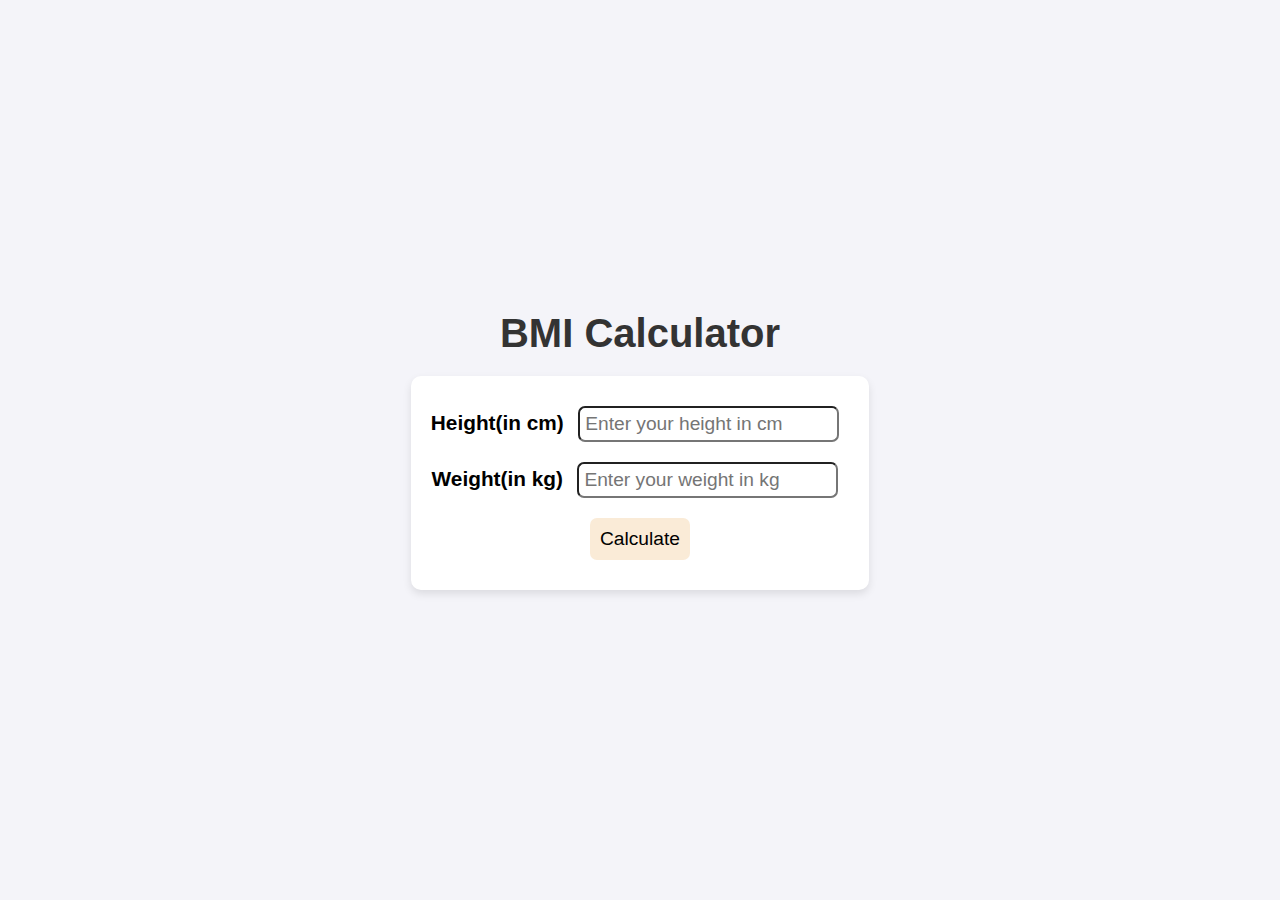
<file: BMI Calculator/index.html>
<!DOCTYPE html>
<html lang="en">
  <head>
    <meta charset="UTF-8" />
    <meta name="viewport" content="width=device-width, initial-scale=1.0" />
    <link rel="stylesheet" href="style.css" />
    <title>BMI Calculator</title>
  </head>
  <body>
    <div class="container">
      <h1 class="heading">BMI Calculator</h1>
      <div class="box">
        <label for="height">Height(in cm)</label>
        <input type="number" id="height" placeholder="Enter your height in cm" required >
        <br />
        <label for="weight">Weight(in kg)</label>
        <input type="number" id="weight" placeholder="Enter your weight in kg" required>
        <br />
        <button name="calculate" id="calculate" class="cal">Calculate</button>
        <div class="result" id="result"></div>
      </div>
    </div>
    <script src="script.js"></script>
  </body>
</html>
</file>
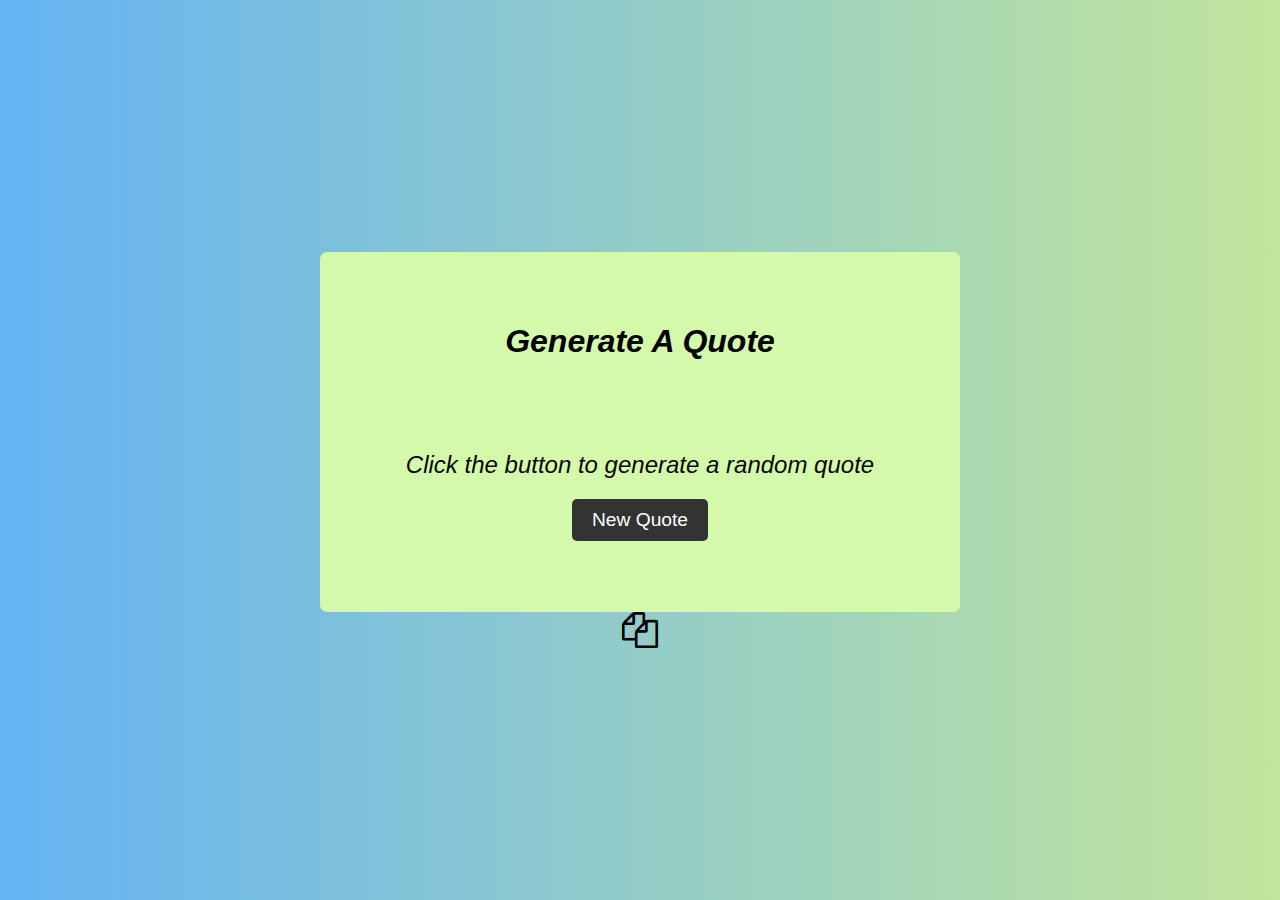
<file: Random Quote Generator/index.html>
<!DOCTYPE html>
<html lang="en">
  <head>
    <meta charset="UTF-8" />
    <meta name="viewport" content="width=device-width, initial-scale=1.0" />
    <link rel="stylesheet" href="https://cdnjs.cloudflare.com/ajax/libs/font-awesome/4.7.0/css/font-awesome.min.css">
    <link rel="stylesheet" href="style.css" />
    <title>Random Quote Generator</title>
  </head>
  <body>
    <div class="container">
      <div class="box">
        <h1 class="heading">Generate a quote</h1>
        <div class="quote-box">
          <p id="quote" class="quote">
            Click the button to generate a random quote
          </p>
          <button name="generate-btn" id="generate-btn">New Quote</button>
        </div>
      </div>
      <i class="fa fa-copy copyBtn" id="copy-btn" style="font-size:36px;"></i>
    </div>
    <script src="script.js"></script>
  </body>
</html>
</file>
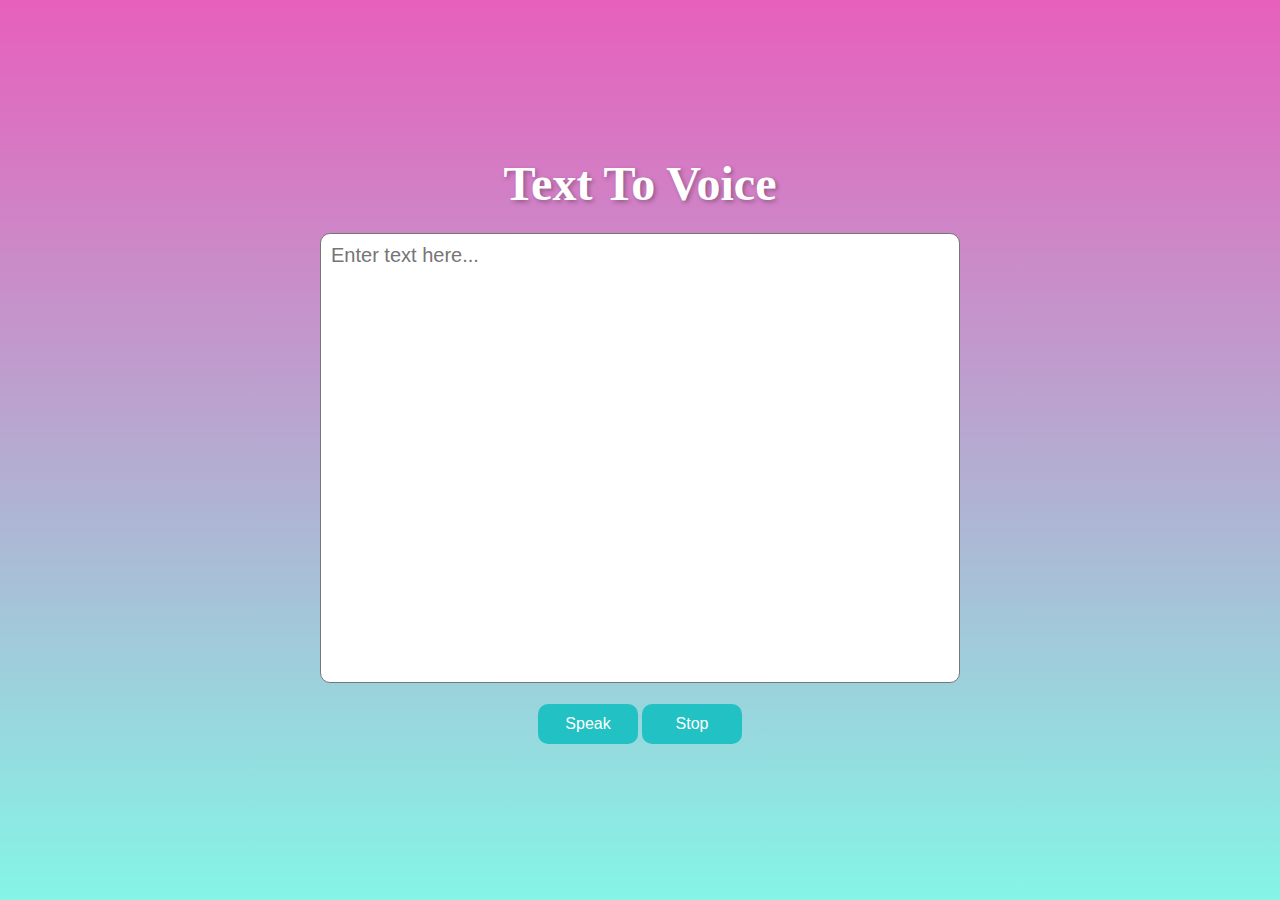
<file: Text To Voice/index.html>
<!DOCTYPE html>
<html lang="en">
<head>
    <meta charset="UTF-8">
    <meta name="viewport" content="width=device-width, initial-scale=1.0">
    <link rel="stylesheet" href="style.css">
    <title>Text to Voice</title>
</head>
<body>
    <div class="container">
        <div class="box">
        <h1 class="heading">Text to Voice</h1>
        <textarea id="text-input" placeholder="Enter text here..."></textarea>
        <div class="button-box">
        <button id="speak-button">Speak</button>
        <button id="stop-button">Stop</button>
        </div>
        </div>
    </div>
</body>
<script src="script.js"></script>
</html>
</file>
<file: BMI Calculator/style.css>
* {
  margin: 0;
  padding: 0;
  box-sizing: border-box;
  font-family: "Poppins", sans-serif;
}

.container {
  display: flex;
  flex-direction: column;
  justify-content: center;
  align-items: center;
  height: 100vh;
  text-align: center;
  background: #f4f4f9;
}
.box {
  background: white;
  padding: 20px;
  border-radius: 10px;
  box-shadow: 0 4px 8px rgba(0, 0, 0, 0.1);
}
.heading {
  font-size: 2.5rem;
  margin-bottom: 20px;
  color: #333;
}
label {
  font-size: 1.3rem;
  font-weight: 600;
}
input {
  margin: 10px;
  padding: 5px;
  font-size: 1.2rem;
  border-radius: 7px;
}
.cal {
  padding: 10px;
  margin-top: 10px;
  font-size: 1.2rem;
  background-color: antiquewhite;
  border-style: none;
  border-radius: 7px;
  cursor: pointer;
}
.cal:hover {
  background-color: yellow;
  transition: 0.4s;
  border: 1px solid black;
}
.result{
  margin-top: 10px;
  font-size: 1.2rem;
  font-weight: 600;
}
</file>
<file: Random Quote Generator/style.css>
* {
  margin: 0;
  padding: 0;
  box-sizing: border-box;
  font-family: "Poppins", sans-serif;
}
.container {
  height: 100vh;
  display: flex;
  flex-direction: column;
  background: #c2e59c; /* fallback for old browsers */
  background: -webkit-linear-gradient(
    to right,
    #64b3f4,
    #c2e59c
  ); /* Chrome 10-25, Safari 5.1-6 */
  background: linear-gradient(
    to right,
    #64b3f4,
    #c2e59c
  ); /* W3C, IE 10+/ Edge, Firefox 16+, Chrome 26+, Opera 12+, Safari 7+ */
  justify-content: center;
  align-items: center;
}
.box {
  background-color: #d4f9ab;
  width: 50%;
  height: 40%;
  display: flex;
  flex-direction: column;
  justify-content: space-evenly;
  align-items: center;
  border-radius: 7px;
}
.quote-box {
  display: flex;
  flex-direction: column;
  justify-content: center;
  align-items: center;
}
.heading {
  font-style: italic;
  text-transform: capitalize;
  font-size: 2rem;
  font-weight: 600;
  margin-bottom: 20px;
}
#quote {
  font-size: 1.5rem;
  font-weight: 500;
  text-align: center;
  margin-bottom: 20px;
  padding: 0 20px;
}
#generate-btn {
  padding: 10px 20px;
  font-size: 1.2rem;
  font-weight: 500;
  border: none;
  border-radius: 5px;
  background-color: #333;
  color: #fff;
  cursor: pointer;
}
#generate-btn:hover {
  background-color: #555;
}
.quote{
    font-style: italic;
    color: #080708;
    font-weight: 600;
    font-size: 1.2rem;
}
.copyBtn{
    cursor: pointer;
}
</file>
<file: Text To Voice/style.css>
* {
  margin: 0;
  padding: 0;
  box-sizing: border-box;
}

.container {
  display: flex;
  height: 100vh;
  justify-content: center;
  align-items: center;
  background: hsla(172, 85%, 74%, 1);

  background: linear-gradient(
    90deg,
    hsla(172, 85%, 74%, 1) 0%,
    hsla(319, 74%, 64%, 1) 100%
  );

  background: -moz-linear-gradient(
    90deg,
    hsla(172, 85%, 74%, 1) 0%,
    hsla(319, 74%, 64%, 1) 100%
  );

  background: -webkit-linear-gradient(
    90deg,
    hsla(172, 85%, 74%, 1) 0%,
    hsla(319, 74%, 64%, 1) 100%
  );

  filter: progid: DXImageTransform.Microsoft.gradient( startColorstr="#83F5E5", endColorstr="#E761BD", GradientType=1 );
}
.box {
  display: flex;
  flex-direction: column;
  border-radius: 20px;
  justify-content: space-evenly;
  align-items: center;
  height: 70vh;
  width: 50vw;
}
#text-input {
  height: 50vh;
  width: 50vw;
  outline: none;
  border-radius: 10px;
  background-color: #ffffff;
  padding: 10px;
  font-size: 20px;
  font-family: Arial, Helvetica, sans-serif;
  resize: none;
}
button {
  height: 40px;
  width: 100px;
  border-radius: 10px;
  border: none;
  background-color: rgb(34, 193, 195);
  color: white;
  font-size: 16px;
  cursor: pointer;
}
button:hover {
  background-color:  rgb(231, 95, 188);
}
.heading{
    color: white;
    font-size: 3rem;
    font-weight: 600;
    text-transform: capitalize;
    text-shadow: 2px 2px 4px rgba(0, 0, 0, 0.3);
}
</file>
